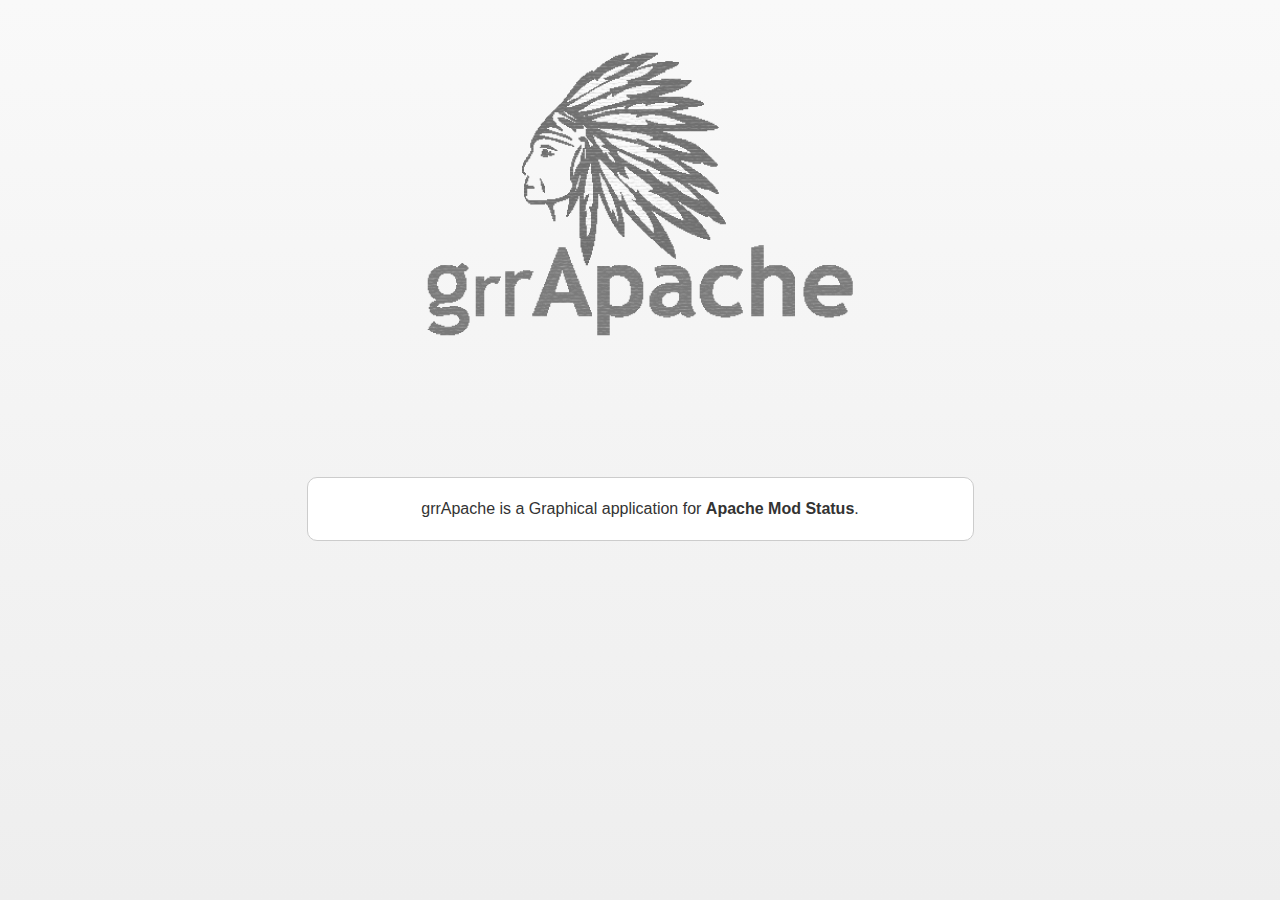
<file: src/index.html>
<!DOCTYPE html>
<html>
    <head>
        <meta charset="utf-8">
        <meta http-equiv="X-UA-Compatible" content="IE=edge,chrome=1">
        <meta name="viewport" content="width=device-width, initial-scale=1">
        <link rel="stylesheet" href="resource/css/normalize.min.css">
        <link rel="stylesheet" href="resource/css/main.css">
        <link rel="stylesheet" href="resource/css/grrApache.css">
        <link rel="stylesheet" href="resource/css/effect.css">
        <link rel="stylesheet" href="lib/jquery.mobile-1.2.0/jquery.mobile.structure-1.2.0.min.css">
        <link rel="stylesheet" href="lib/jquery.mobile-1.2.0/jquery.mobile.theme-1.2.0.min.css">
        <script src="lib/jquery-1.8.3/jquery-1.8.3.min.js"></script>
        <script src="lib/jquery-1.8.3/plugin/jquery.tmpl.min.js"></script>
        <script src="lib/jquery.mobile-1.2.0/jquery.mobile-1.2.0.min.js"></script>
        <script src="lib/jquery-1.8.3/plugin/jquery.sparkline.min.js"></script>

        <script src="app/grrapache.js"></script>
        <script src="app/model/server.js"></script>
        <script src="app/model/scoreboard.js"></script>
        <script src="app/model/parser-info.js"></script>
        <script src="app/model/parser-status.js"></script>
        <script src="app/service/server.js"></script>

    </head>
    <body>

<div data-role="page" id="splashscreen">

    <div data-role="content" style="margin:auto;text-align: center">
        <img src="resource/img/grrApache-500x358.png" /><br/>
        <img src="resource/img/loader.gif" alt="..." class="loader"/>
        <div class="btn-server"><a href="#server-list" data-role="button" data-theme="b">Return to the servers list</a></div>
        <div class="intro">grrApache is a Graphical application for <strong>Apache Mod Status</strong>.</div>
    </div>

</div>

<div data-role="page" id="server-list">

    <div data-role="header" data-theme="b">
        <a href="#" data-icon="arrow-l" data-rel="back">Back</a>
        <h1><span style="font-weight: normal">grr</span>Apache - Servers list</h1>
    </div>
    <div data-role="content">

        <ul class="list-container" data-role="listview" data-filter="true" data-theme="c" data-divider-theme="c"></ul>

    </div>
    <div data-role="footer" data-position="fixed" data-theme="d" style="text-align: center">
        <img src="resource/img/grrApache-500x358.png" style="height:48px"/>
        <img class="ui-btn-right" src="resource/img/wixiweb-175x480.png" style="height:36px;margin:6px"/>
    </div>

    <script id="tpl-server-list-item" type="text/x-jquery-tmpl">
        <li data-icon="arrow-r">

            <a id="server-${id}" class="server-item" href="#server-infos">
                <h3 style="vertical-align: top;line-height: 36px;">
                    <select data-role="slider" data-mini="true">
                        <option value="off">Off</option>
                        <option value="on">On</option>
                    </select>
                    ${title}
                </h3>
                <!--<img src="http://www.google.com/s2/favicons?domain=${website}" alt="France" class="ui-li-icon" style="min-height:24px;min-width:24px;"/>-->
                <div class="status-bar" data-value-total="${maxClient}">
                    <div data-key="dns" data-value="${status.dns}" class="status-bar-item state-dns"></div>
                    <div data-key="starting" data-value="${status.starting}" class="status-bar-item state-starting"></div>
                    <div data-key="reading" data-value="${status.reading}" class="status-bar-item state-reading"></div>
                    <div data-key="sending" data-value="${status.sending}" class="status-bar-item state-sending"></div>
                    <div data-key="closing" data-value="${status.closing}" class="status-bar-item state-closing"></div>
                    <div data-key="logging" data-value="${status.logging}" class="status-bar-item state-logging"></div>
                    <div data-key="finishing" data-value="${status.finishing}" class="status-bar-item state-finishing"></div>
                    <div data-key="cleaning" data-value="${status.cleaning}" class="status-bar-item state-cleaning"></div>
                    <div data-key="keepalive" data-value="${status.keepalive}" class="status-bar-item state-keepalive"></div>
                    <div data-key="waiting" data-value="${status.waiting}" class="status-bar-item state-waiting"></div>
                    <div data-key="idle" data-value="${status.idle}" class="status-bar-item state-idle"></div>
                </div>
                <div class="ui-li-aside">
                    <span class="ui-li-count">CPU ${indice}%</span>
                    
                </div>
            </a>
        </li>
    </script>

</div>

<div data-role="page" id="server-infos">

    <div data-role="header" data-theme="b" class="header">
        <a href="#" data-icon="arrow-l" data-rel="back">Back</a>
        <h1 id="server-title"><span style="font-weight: normal">grr</span>Apache - </h1>
    </div>
    <div data-role="content">
        <div id="pie-chart" class="clearfix margin-s">
            <div class="fleft pchart">
                <div id="cpu-load"></div>
                <p class="tctr"><span>&nbsp;&nbsp;&nbsp;&nbsp;&nbsp;</span> % CPU Usage</p>
            </div>
            <div class="fright pchart">
                <div id="busy-worker"></div>
                <p class="tctr"><span>&nbsp;&nbsp;&nbsp;&nbsp;&nbsp;</span> % Busy Workers</p>
            </div>
        </div>
        <div data-role="navbar" data-iconpos="left">
            <ul>
                <li>
                    <a id="scoreboard-handler" href="#scoreboard" data-theme="" data-icon="refresh" class="ui-btn-active ui-state-persist">
                        Scoreboard
                    </a>
                </li>
                <li>
                    <a id="status-handler" href="#status" data-theme="" data-icon="gear">
                        Status
                    </a>
                </li>
                <li>
                    <a id="info-handler" href="#info" data-theme="" data-icon="info">
                        Info
                    </a>
                </li>
            </ul>
        </div>
        <div class="infos-container margin-n">
        </div>
    </div>
    <div data-role="footer" data-position="fixed" data-theme="d" style="text-align: center">
        <img src="resource/img/grrApache-500x358.png" style="height:48px"/>
        <img class="ui-btn-right" src="resource/img/wixiweb-175x480.png" style="height:36px;margin:6px"/>
    </div>

    <script id="tpl-server-scoreboard" type="text/x-jquery-tmpl">
        <div id="server-scoreboard">
            <div class="ui-btn-up-c"><span style="font-weight: normal;padding:5px 0 0 5px">CPU Usage</span>
                <div id="inline-cpuload" style="margin:10px;text-align: center">
                    <img src="resource/img/loader.gif" alt="..." class="loader" style="width:32px;margin:16px"/>
                </div>
            </div>
            <div class="ui-btn-up-c"><span style="font-weight: normal;padding:5px 0 0 5px">Busy Workers</span>
                <div id="inline-busyworkers" style="margin:10px;text-align: center">
                    <img src="resource/img/loader.gif" alt="..." class="loader" style="width:32px;margin:16px"/>
                </div>
            </div>
        </div>
    </script>
    <script id="tpl-server-status" type="text/x-jquery-tmpl">
        <div id="server-status">
            <table>
                <tbody>
                    <tr>
                        <th>CPU Usage</th>
                        <td>${cpuLoad}%</td>
                    </tr>
                    <tr>
                        <th>Busy Workers</th>
                        <td>${busyWorkers}</td>
                    </tr>
                    <tr>
                        <th>Idle Workers</th>
                        <td>${idleWorkers}</td>
                    </tr>
                    <tr>
                        <th>&nbsp;</th>
                        <td>&nbsp;</td>
                    </tr>
                    <tr>
                        <th>Uptime</th>
                        <td>${uptime} sec</td>
                    </tr>
                    <tr>
                        <th>Total Accesses</th>
                        <td>${totalAccesses}</td>
                    </tr>
                    <tr>
                        <th>Total traffic</th>
                        <td>${totalKBytes} ko</td>
                    </tr>
                </tbody>
            </table>
        </div>
    </script>
    <script id="tpl-server-info" type="text/x-jquery-tmpl">
        <div id="server-info">
            <table>
                <tbody>
                    <tr>
                        <th>Version</th>
                        <td>${version}</td>
                    </tr>
                    <tr>
                        <th>Architecture</th>
                        <td>${architecture}</td>
                    </tr>
                    <tr>
                        <th>Hostname</th>
                        <td>${hostname}</td>
                    </tr>
                    <tr>
                        <th>&nbsp;</th>
                        <td>&nbsp;</td>
                    </tr>
                    <tr>
                        <th>MPM Name</th>
                        <td>${mpmName}</td>
                    </tr>
                    <tr>
                        <th>Max Daemons</th>
                        <td>${maxDaemons}</td>
                    </tr>
                    <tr>
                        <th>Timeouts</th>
                        <td>${timeouts} sec</td>
                    </tr>
                    <tr>
                        <th>Keep-Alive</th>
                        <td>${keepalive} sec</td>
                    </tr>
                </tbody>
            </table>
        </div>
    </script>
    
</div>

<script>

    $(document).ready(function(){
        grrapache.controller.init();

        $('#server-list[data-role="page"]').bind('pageinit', function (event, ui) {
            grrapache.controller.displayServerList();
        });

        $('#server-infos[data-role="page"]').live('pagebeforeshow', function (event, ui) {
            grrapache.controller.displayServer(
                grrapache.controller.currentServer
            );
        });
    });

</script>

<script>
	var _gaq=[['_setAccount','UA-9045569-18'],['_trackPageview']];
	(function(d,t){var g=d.createElement(t),s=d.getElementsByTagName(t)[0];
	g.src=('https:'==location.protocol?'//ssl':'//www')+'.google-analytics.com/ga.js';
	s.parentNode.insertBefore(g,s)}(document,'script'));
</script>
    </body>
</html>
</file>
<file: src/resource/css/main.css>
/* ==========================================================================
   HTML5 Boilerplate styles - h5bp.com (generated via initializr.com)
   ========================================================================== */

html,
button,
input,
select,
textarea {
    color: #222;
}

body {
    font-size: 1em;
    line-height: 1.4;
}

::-moz-selection {
    background: #b3d4fc;
    text-shadow: none;
}

::selection {
    background: #b3d4fc;
    text-shadow: none;
}

hr {
    display: block;
    height: 1px;
    border: 0;
    border-top: 1px solid #ccc;
    margin: 1em 0;
    padding: 0;
}

img {
    vertical-align: middle;
}

fieldset {
    border: 0;
    margin: 0;
    padding: 0;
}

textarea {
    resize: vertical;
}

.chromeframe {
    margin: 0.2em 0;
    background: #ccc;
    color: #000;
    padding: 0.2em 0;
}


/* ==========================================================================
   Author's custom styles
   ========================================================================== */















/* ==========================================================================
   Media Queries
   ========================================================================== */

@media only screen and (min-width: 35em) {

}

@media only screen and (-webkit-min-device-pixel-ratio: 1.5),
       only screen and (min-resolution: 144dpi) {

}

/* ==========================================================================
   Helper classes
   ========================================================================== */

.ir {
    background-color: transparent;
    border: 0;
    overflow: hidden;
    *text-indent: -9999px;
}

.ir:before {
    content: "";
    display: block;
    width: 0;
    height: 100%;
}

.hidden {
    display: none !important;
    visibility: hidden;
}

.visuallyhidden {
    border: 0;
    clip: rect(0 0 0 0);
    height: 1px;
    margin: -1px;
    overflow: hidden;
    padding: 0;
    position: absolute;
    width: 1px;
}

.visuallyhidden.focusable:active,
.visuallyhidden.focusable:focus {
    clip: auto;
    height: auto;
    margin: 0;
    overflow: visible;
    position: static;
    width: auto;
}

.invisible {
    visibility: hidden;
}

.clearfix:before,
.clearfix:after {
    content: " ";
    display: table;
}

.clearfix:after {
    clear: both;
}

.clearfix {
    *zoom: 1;
}

/* ==========================================================================
   Print styles
   ========================================================================== */

@media print {
    * {
        background: transparent !important;
        color: #000 !important; /* Black prints faster: h5bp.com/s */
        box-shadow: none !important;
        text-shadow: none !important;
    }

    a,
    a:visited {
        text-decoration: underline;
    }

    a[href]:after {
        content: " (" attr(href) ")";
    }

    abbr[title]:after {
        content: " (" attr(title) ")";
    }

    /*
     * Don't show links for images, or javascript/internal links
     */

    .ir a:after,
    a[href^="javascript:"]:after,
    a[href^="#"]:after {
        content: "";
    }

    pre,
    blockquote {
        border: 1px solid #999;
        page-break-inside: avoid;
    }

    thead {
        display: table-header-group; /* h5bp.com/t */
    }

    tr,
    img {
        page-break-inside: avoid;
    }

    img {
        max-width: 100% !important;
    }

    @page {
        margin: 0.5cm;
    }

    p,
    h2,
    h3 {
        orphans: 3;
        widows: 3;
    }

    h2,
    h3 {
        page-break-after: avoid;
    }
}
</file>
<file: src/resource/css/grrApache.css>
th{
    text-align:left;
}
td{
    padding-left:9px;
}
.clearfix{
    overflow:hidden;
    zoom:1;
}
.fleft{
    float:left;
}
.fright{
    float:right;
}
.clear{
    clear:both;
}
.margin-n{
    margin-top:18px;
}
.margin-s{
    margin-bottom:18px;
}
.tctr{
    text-align:center;
}
.status-bar{
    font-size: 0em;
    background-color: #fff;
    width: 100%;
    overflow: hidden;
    border: 1px solid #ccc;
}
.status-bar-item{
    display: inline-block;
    height: 20px;
}
.state-waiting{
    background-color: #BCE02E;
}
.state-starting{
    background-color: #E0642E;
}
.state-reading{
    background-color: #E0642E;
}
.state-sending{
    background-color: #E0642E;
}
.state-keepalive{
    background-color: #E0D62E;
}
.state-dns{
    background-color: #E0642E;
}
.state-closing{
    background-color: #E0642E;
}
.state-logging{
    background-color: #E0642E;
}
.state-finishing{
    background-color: #E0642E;
}
.state-cleaning{
    background-color: #E0642E;
}
.state-idle{
    background-color: #fcfcfc;
}
.loader{
    opacity: 1;
}
.intro{
    border : 1px solid #ccc;
    width: 50%;
    margin: 40px auto 0;
    padding: 20px;
    background: #fff;
}
.btn-server{
    width: 50%;
    margin: 0 auto;
}
.pchart{
    margin:0 10%;
}
.pchart > p{
    margin:0;
    padding:0;
}
.pchart span{
    background-color:#E0642E;
}
</file>
<file: src/resource/css/effect.css>
.round
, .status-bar
, .intro
{
    -webkit-border-radius: 10px;
    -moz-border-radius: 10px;
    border-radius: 10px;
}

.shadow-inset
, .status-bar
{
    -webkit-box-shadow: inset 0px 0px 5px 0px rgba(150, 150, 150, .5);
    box-shadow: inset 0px 0px 5px 0px rgba(150, 150, 150, .5);
}

.transition-5s
, .loader{
    transition: 5s;
    -moz-transition: 5s;
    -webkit-transition: 5s;
    -o-transition: 5s;
}

.text-shadow
,intro
{
    text-shadow:1px 1px 0px #FF00FF
}
</file>
